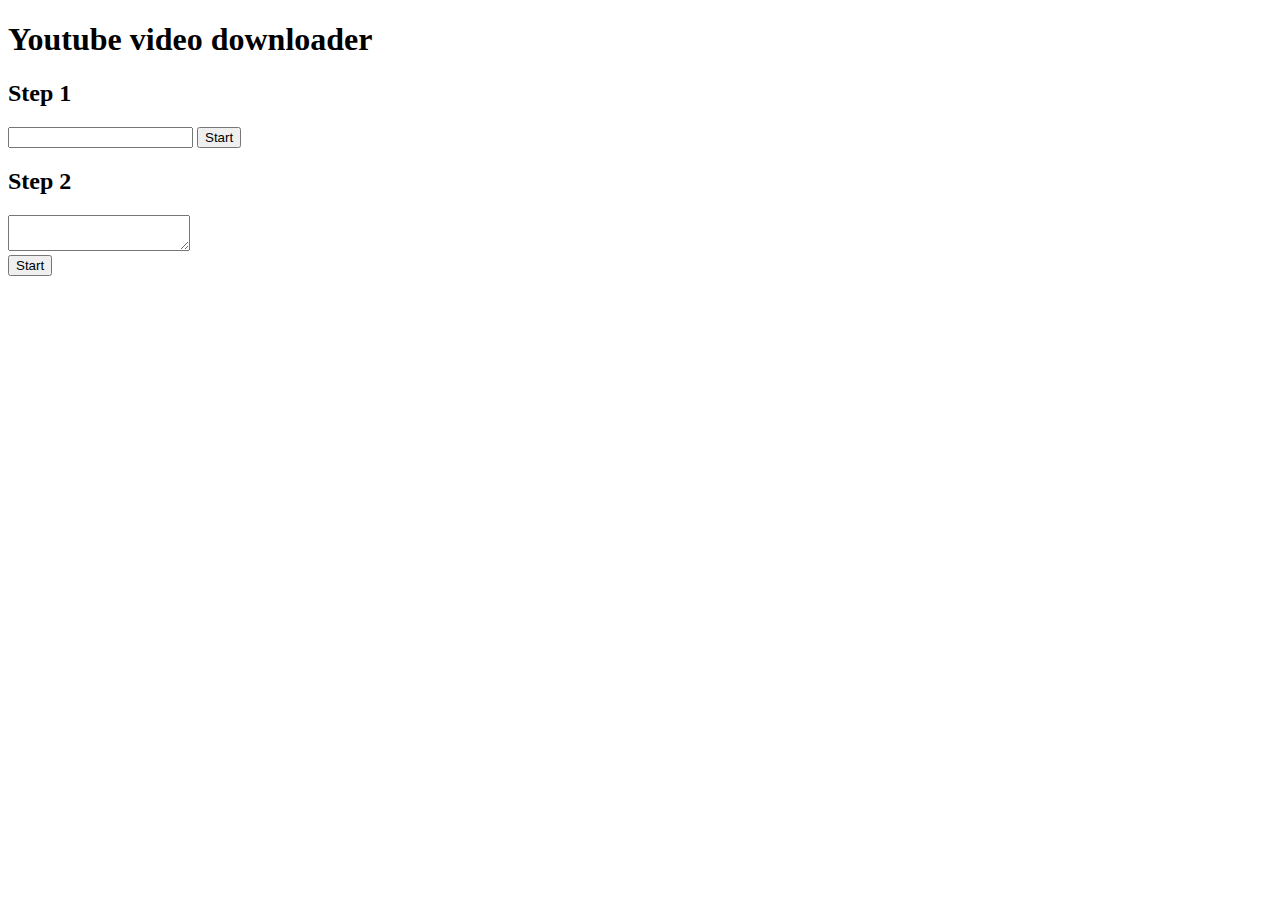
<file: youtube.html>
<!DOCTYPE HTML>
<html>

<body>
	<h1>Youtube video downloader</h1>
	<h2>Step 1</h2>
	<input type="text" id="link">
	<button id="start">Start</button>

	<h2>Step 2</h2>
	<textarea id="re"></textarea>
	<br>
	<button id="read">Start</button>

	<ul id="list"></ul>
	<script>
		document.getElementById("start").addEventListener("click", function() {
			window.open("https://www.youtube.com/get_video_info?video_id=" + document.getElementById("link").value, "_blank")
		});

		document.getElementById("read").addEventListener("click", function() {
			var res = {};
			var pars = document.getElementById("re").value.split('&');
			var kv, k, v;
			for (i in pars) {
				kv = pars[i].split('=');
				k = kv[0];
				v = kv[1];
				res[k] = decodeURIComponent(v);
			}
			var player_response = res["player_response"];
			var player_responseJson = JSON.parse(player_response);
			var streamingData = player_responseJson["streamingData"];
			var formats = streamingData["formats"];

			var list = document.getElementById("list");

			list.innerHTML = "";

			for (var i = 0; i < formats.length; i++) {
				var li = document.createElement("li")
				li.style.margin = "5px"
				list.appendChild(li)
				var a = document.createElement("a")
				a.innerHTML = formats[i].quality + " " + formats[i].qualityLabel
				a.href = formats[i].url
				a.target = "_blank"
				li.appendChild(a)
			}
		});

	</script>
</body>

</html>
</file>
